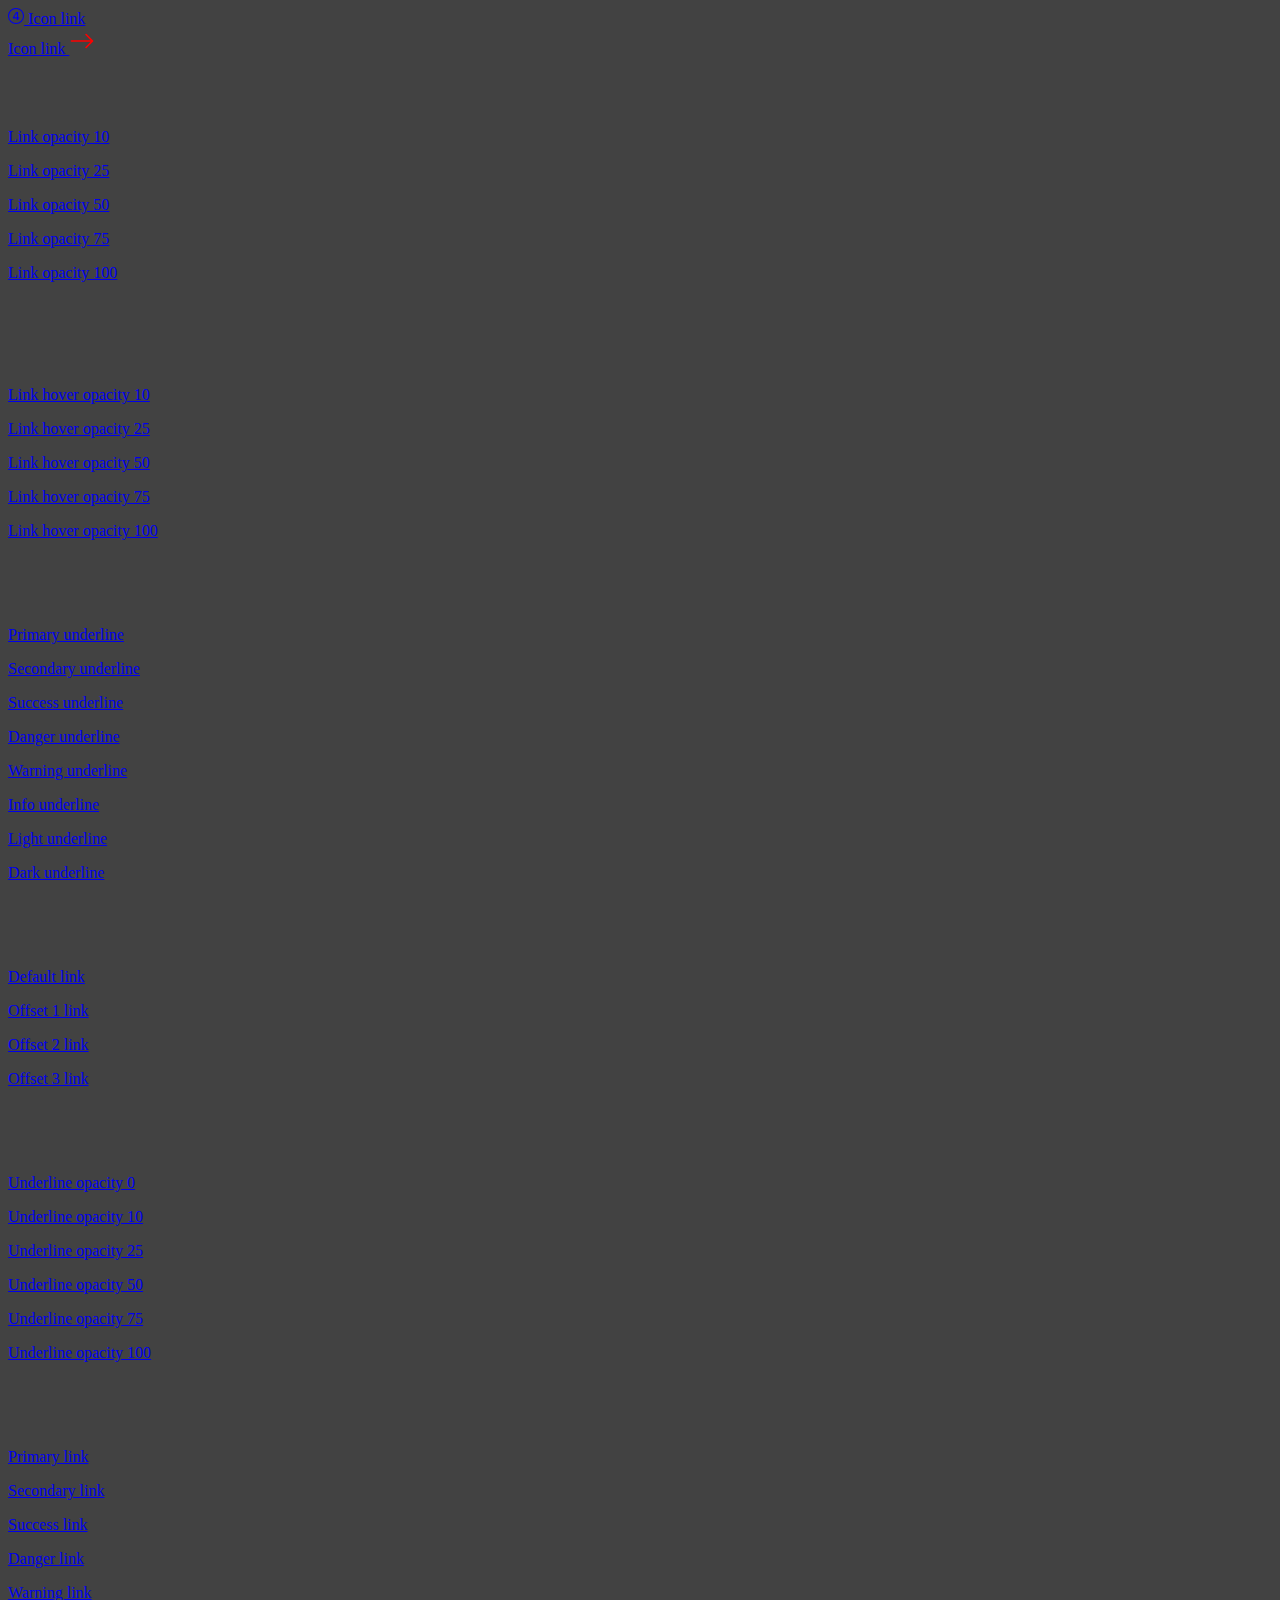
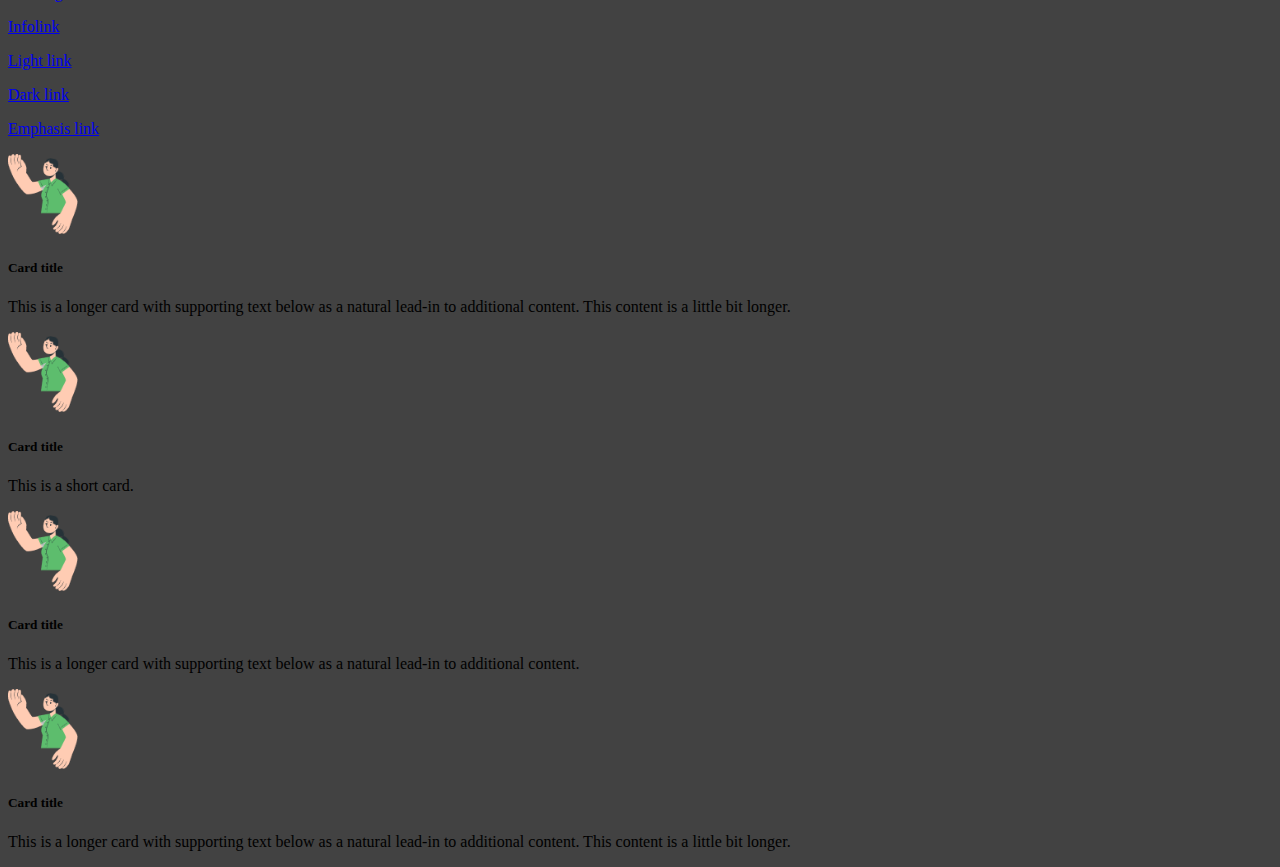
<file: indexx.html>
<!DOCTYPE html>
<html lang="en">

<head>
    <meta charset="UTF-8">
    <meta http-equiv="X-UA-Compatible" content="IE=edge">
    <meta name="viewport" content="width=device-width, initial-scale=1.0">

    <link href="https://cdn.jsdelivr.net/npm/bootstrap@5.3.0-alpha2/dist/css/bootstrap.min.css" rel="stylesheet"
        integrity="sha384-aFq/bzH65dt+w6FI2ooMVUpc+21e0SRygnTpmBvdBgSdnuTN7QbdgL+OapgHtvPp" crossorigin="anonymous">

    <title>Document</title>

</head>

<body style="background: rgba(0, 0, 0, 0.74);">

    <div class="container">

        <div class="row">

            <a class="icon-link" href="#">

                <!-- <svg class="bi" aria-hidden="true"><use xlink:href="#box-seam"></use></svg> -->
                <!-- <svg xmlns="http://www.w3.org/2000/svg" width="16" height="16" fill="currentColor" class="bi bi-4-square-fill" viewBox="0 0 16 16">
                <path d="M6.225 9.281v.053H8.85V5.063h-.065c-.867 1.33-1.787 2.806-2.56 4.218Z"/>
                <path d="M2 0a2 2 0 0 0-2 2v12a2 2 0 0 0 2 2h12a2 2 0 0 0 2-2V2a2 2 0 0 0-2-2H2Zm5.519 5.057c.22-.352.439-.703.657-1.055h1.933v5.332h1.008v1.107H10.11V12H8.85v-1.559H4.978V9.322c.77-1.427 1.656-2.847 2.542-4.265Z"/>
              </svg> -->

                <svg xmlns="http://www.w3.org/2000/svg" width="16" height="16" fill="currentColor"
                    class="bi bi-4-circle" viewBox="0 0 16 16">
                    <path
                        d="M7.519 5.057c.22-.352.439-.703.657-1.055h1.933v5.332h1.008v1.107H10.11V12H8.85v-1.559H4.978V9.322c.77-1.427 1.656-2.847 2.542-4.265ZM6.225 9.281v.053H8.85V5.063h-.065c-.867 1.33-1.787 2.806-2.56 4.218Z" />
                    <path d="M16 8A8 8 0 1 1 0 8a8 8 0 0 1 16 0ZM1 8a7 7 0 1 0 14 0A7 7 0 0 0 1 8Z" />
                </svg>

                Icon link

            </a>

        </div>

        <a class="icon-link icon-link-hover text-decoration-none" href="#">

            Icon link

            <svg style="color: red;" xmlns="http://www.w3.org/2000/svg" width="26" height="26" fill="currentColor"
                class="bi bi-arrow-right" viewBox="0 0 16 16">

                <path fill-rule="evenodd"
                    d="M1 8a.5.5 0 0 1 .5-.5h11.793l-3.147-3.146a.5.5 0 0 1 .708-.708l4 4a.5.5 0 0 1 0 .708l-4 4a.5.5 0 0 1-.708-.708L13.293 8.5H1.5A.5.5 0 0 1 1 8z" />
            </svg>

        </a>

    </div>


    <div class="text-center">

        <br><br><br>

        <p><a class="link-opacity-10 " href="#">Link opacity 10</a></p>
        <p><a class="link-opacity-25" href="#">Link opacity 25</a></p>
        <p><a class="link-opacity-50" href="#">Link opacity 50</a></p>
        <p><a class="link-opacity-75" href="#">Link opacity 75</a></p>
        <p><a class="link-opacity-100 bg-danger" href="#">Link opacity 100</a></p>

        <br><br><br><br>

        <p><a class="link-opacity-10-hover " href="#">Link hover opacity 10</a></p>
        <p><a class="link-opacity-25-hover" href="#">Link hover opacity 25</a></p>
        <p><a class="link-opacity-50-hover" href="#">Link hover opacity 50</a></p>
        <p><a class="link-opacity-75-hover" href="#">Link hover opacity 75</a></p>
        <p><a class="link-opacity-100-hover" href="#">Link hover opacity 100</a></p>

        <br><br><br>

        <p><a href="#" class="link-underline-primary">Primary underline</a></p>
        <p><a href="#" class="link-underline-secondary">Secondary underline</a></p>
        <p><a href="#" class="link-underline-success">Success underline</a></p>
        <p><a href="#" class="link-underline-danger">Danger underline</a></p>
        <p><a href="#" class="link-underline-warning">Warning underline</a></p>
        <p><a href="#" class="link-underline-info">Info underline</a></p>
        <p><a href="#" class="link-underline-light">Light underline</a></p>
        <p><a href="#" class="link-underline-dark">Dark underline</a></p>

        <br><br><br>

        <p><a href="#">Default link</a></p>
        <p><a class="link-offset-1" href="#">Offset 1 link</a></p>
        <p><a class="link-offset-2" href="#">Offset 2 link</a></p>
        <p><a class="link-offset-3" href="#">Offset 3 link</a></p>

        <br><br><br>

        <p><a class="link-offset-2 link-underline link-underline-opacity-0" href="#">Underline opacity 0</a></p>
        <p><a class="link-offset-2 link-underline link-underline-opacity-10" href="#">Underline opacity 10</a></p>
        <p><a class="link-offset-2 link-underline link-underline-opacity-25" href="#">Underline opacity 25</a></p>
        <p><a class="link-offset-2 link-underline link-underline-opacity-50" href="#">Underline opacity 50</a></p>
        <p><a class="link-offset-2 link-underline link-underline-opacity-75" href="#">Underline opacity 75</a></p>
        <p><a class="link-offset-2 link-underline link-underline-opacity-100" href="#">Underline opacity 100</a></p>

        <br><br><br>

        <p><a href="#"
                class="link-primary link-offset-2 link-underline-opacity-25 link-underline-opacity-100-hover">Primary
                link</a>
        </p>


        <p><a href="#"
                class="link-secondary link-offset-2 link-underline-opacity-25 link-underline-opacity-100-hover">Secondary
                link</a>
        </p>


        <p><a href="#"
                class="link-success link-offset-2 link-underline-opacity-25 link-underline-opacity-100-hover">Success
                link</a>
        </p>


        <p><a href="#"
                class="link-danger link-offset-2 link-underline-opacity-25 link-underline-opacity-100-hover">Danger
                link</a>
        </p>


        <p><a href="#"
                class="link-warning link-offset-2 link-underline-opacity-25 link-underline-opacity-100-hover">Warning
                link</a>
        </p>


        <p><a href="#"
                class="link-info link-offset-2 link-underline-opacity-25 link-underline-opacity-100-hover">Infolink</a>
        </p>


        <p><a href="#" class="link-light link-offset-2 link-underline-opacity-25 link-underline-opacity-100-hover">Light
                link</a>
        </p>


        <p><a href="#" class="link-dark link-offset-2 link-underline-opacity-25 link-underline-opacity-100-hover">Dark
                link</a>
        </p>


        <p><a href="#"
                class="link-body-emphasis link-offset-2 link-underline-opacity-25 link-underline-opacity-75-hover">Emphasis
                link</a>
        </p>


    </div>


    <div class="row row-cols-1 row-cols-md-3 g-4">
        <div class="col">
          <div class="card h-100">
            <img src="./imges/freepik--character-3--inject-519.png" style="width: 70px; height: 80px;" class="card-img-top" alt="...">
            <div class="card-body">
              <h5 class="card-title">Card title</h5>
              <p class="card-text">This is a longer card with supporting text below as a natural lead-in to additional content. This content is a little bit longer.</p>
            </div>
          </div>
        </div>
        <div class="col">
          <div class="card h-100">
            <img src="./imges/freepik--character-3--inject-519.png" style="width: 70px; height: 80px;" class="card-img-top" alt="...">
            <div class="card-body">
              <h5 class="card-title">Card title</h5>
              <p class="card-text">This is a short card.</p>
            </div>
          </div>
        </div>
        <div class="col">
          <div class="card h-100">
            <img src="./imges/freepik--character-3--inject-519.png" style="width: 70px; height: 80px;" class="card-img-top" alt="...">
            <div class="card-body">
              <h5 class="card-title">Card title</h5>
              <p class="card-text">This is a longer card with supporting text below as a natural lead-in to additional content.</p>
            </div>
          </div>
        </div>
        <div class="col">
          <div class="card h-100">
            <img src="./imges/freepik--character-3--inject-519.png" style="width: 70px; height: 80px;" class="card-img-top" alt="...">
            <div class="card-body">
              <h5 class="card-title">Card title</h5>
              <p class="card-text">This is a longer card with supporting text below as a natural lead-in to additional content. This content is a little bit longer.</p>
            </div>
          </div>
        </div>
      </div>










    <script src="https://cdn.jsdelivr.net/npm/bootstrap@5.3.0-alpha2/dist/js/bootstrap.bundle.min.js"
        integrity="sha384-qKXV1j0HvMUeCBQ+QVp7JcfGl760yU08IQ+GpUo5hlbpg51QRiuqHAJz8+BrxE/N"
        crossorigin="anonymous"></script>

</body>

</html>
</file>
